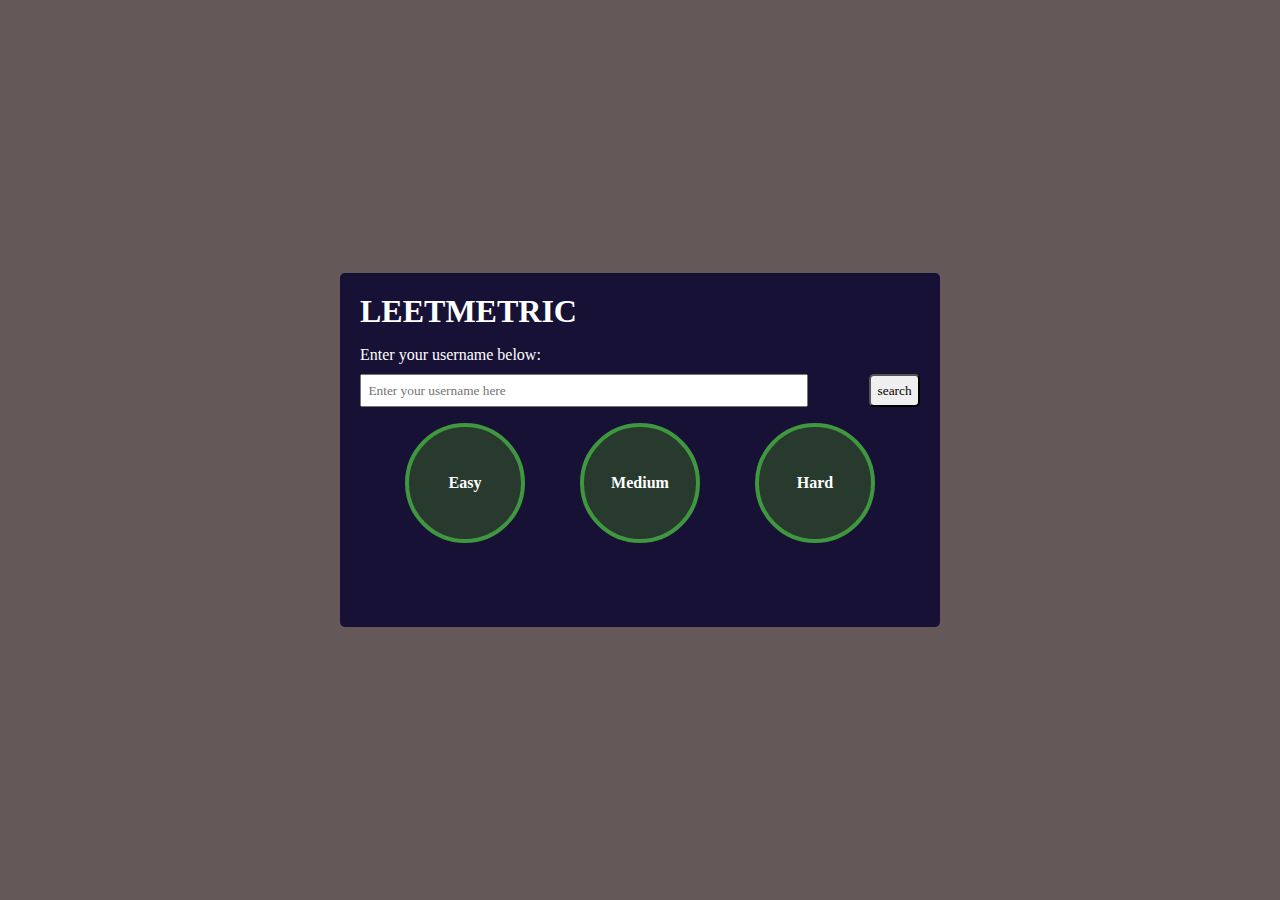
<file: index.html>
<!DOCTYPE html>
<html lang="en">
<head>
    <meta charset="UTF-8">
    <meta name="viewport" content="width=device-width, initial-scale=1.0">
    <title>Document</title>
    <link rel="stylesheet" href="style.css">
</head>
<body>

    <div class="container">
        <!-- heading
        user
        stats -->
        <h1>LEETMETRIC</h1>


        <div class="user-container">
            <p>Enter your username below: </p>
            <div class="user-input-container">
                <input type="text" placeholder="Enter your username here" id="user-input">
                <button type="button" id="search-button">search</button>
            </div>
        </div>

        <div class="stats-container">

            <div class="progress"> 

                <div class="progress-item">
                    <div class="easy-progress circle">
                        <span id="easy-label"></span>
                        <p>Easy</p>
                    </div>
                </div>

                <div class="progress-item">
                    <div class="medium-progress circle">
                        <span id="medium-label"></span>
                        <p>Medium</p>
                    </div>
                </div>

                <div class="progress-item">  
                    <div class="hard-progress circle">
                        <span id="hard-label"></span>
                        <p>Hard</p>
                    </div>
                </div>

            </div>

            <div class="stats-card">
                <!-- update at time of js -->
            </div>

        </div>
    </div>
    <script src="script.js"></script>
</body>
</html>
</file>
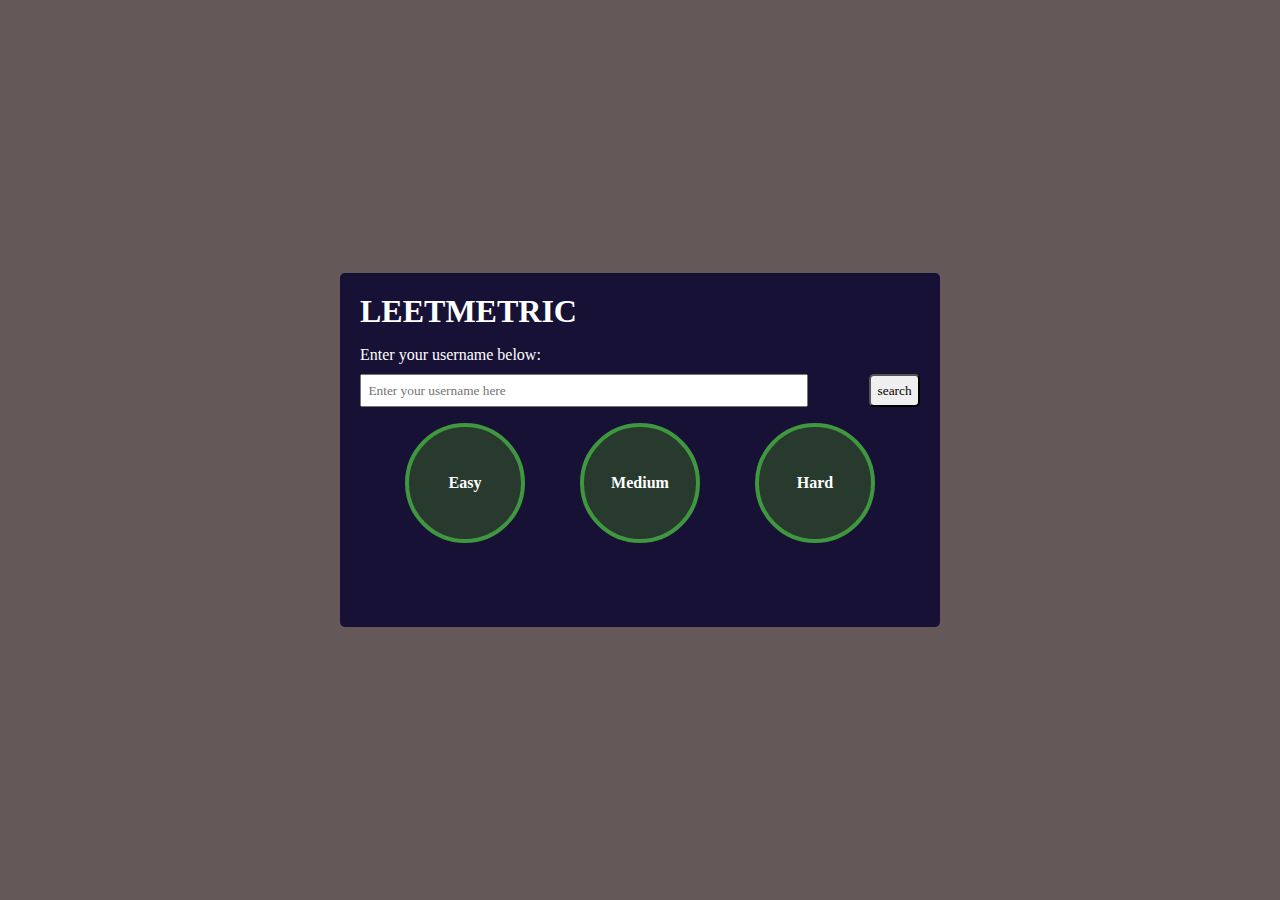
<file: leetmetric.html>
<!DOCTYPE html>
<html lang="en">
<head>
    <meta charset="UTF-8">
    <meta name="viewport" content="width=device-width, initial-scale=1.0">
    <title>Document</title>
    <link rel="stylesheet" href="style.css">
</head>
<body>

    <div class="container">
        <!-- heading
        user
        stats -->
        <h1>LEETMETRIC</h1>


        <div class="user-container">
            <p>Enter your username below: </p>
            <div class="user-input-container">
                <input type="text" placeholder="Enter your username here" id="user-input">
                <button type="button" id="search-button">search</button>
            </div>
        </div>

        <div class="stats-container">

            <div class="progress"> 

                <div class="progress-item">
                    <div class="easy-progress circle">
                        <span id="easy-label"></span>
                        <p>Easy</p>
                    </div>
                </div>

                <div class="progress-item">
                    <div class="medium-progress circle">
                        <span id="medium-label"></span>
                        <p>Medium</p>
                    </div>
                </div>

                <div class="progress-item">  
                    <div class="hard-progress circle">
                        <span id="hard-label"></span>
                        <p>Hard</p>
                    </div>
                </div>

            </div>

            <div class="stats-card">
                <!-- update at time of js -->
            </div>

        </div>
    </div>
    <script src="script.js"></script>
</body>
</html>
</file>
<file: style.css>
*{
    margin: 0;
    padding: 0;
    box-sizing: border-box;
    font-family: cursive;
}

body{
    background-color: rgb(100, 88, 88);
    color: white;
    height: 100vh;
    display: flex;
    justify-content: center;
    align-items: center;
}

.container{

    display: flex;
    flex-direction: column;
    gap: 1rem;
    background-color: rgb(23, 17, 54);
    padding: 20px;
    border-radius: 5px;
    border-color: black;
    width: 50%;
    max-width: 600px;

}

h1{
    font-size: 2rem;
    justify-content: center;
    align-items: center;
}
.user-container{
    display: flex;
    flex-direction: column;
    gap: 10px;
    justify-self: start;

}

.user-input-container{
    display: flex;
    justify-content: space-between;  

}

#user-input{
    width: 80%;
    padding: 0.4rem;
}

#search-button{
    padding: 0.4rem;
    border-radius: 5px;
}

.stats-container{
    /* visibility: hidden; */
}

.circle{

    width: 120px;
    height: 120px;
    border-radius: 50%;
    border: 4px solid rgb(63, 151, 63);
    position:relative;
    display: flex;
    align-items: center;
    justify-content: center;
    font-size: 1rem;
    color: white;
    font-weight: 700;
    background: conic-gradient(#299f5d var(--progress-degree, 0%), #283a2e 0%);
    flex-direction: column;

}

.circle span{
    position: relative;
    z-index: 2;
}

.progress{
    display: flex;
    flex-direction: row;
    justify-content: space-evenly;
    flex-wrap: wrap;
    gap: 10px;
}

.card{
    background-color: #283a2e;
    
    width: 200px;
    max-width: 290px;
    padding: 10px;
    border-radius: 10px;
    border: 5px;
    border-color: #299f5d;
    border-style: solid;
    /* gap: 1000px; */
     
}

.stats-card{
    margin-top: 2rem; 
    margin-bottom: 2rem;
    display: flex;
    flex-wrap: wrap;
    justify-content: space-evenly;
    /* flex-direction: row; */
    gap: 10px; 
    font-size: 15px;
    
}
</file>
